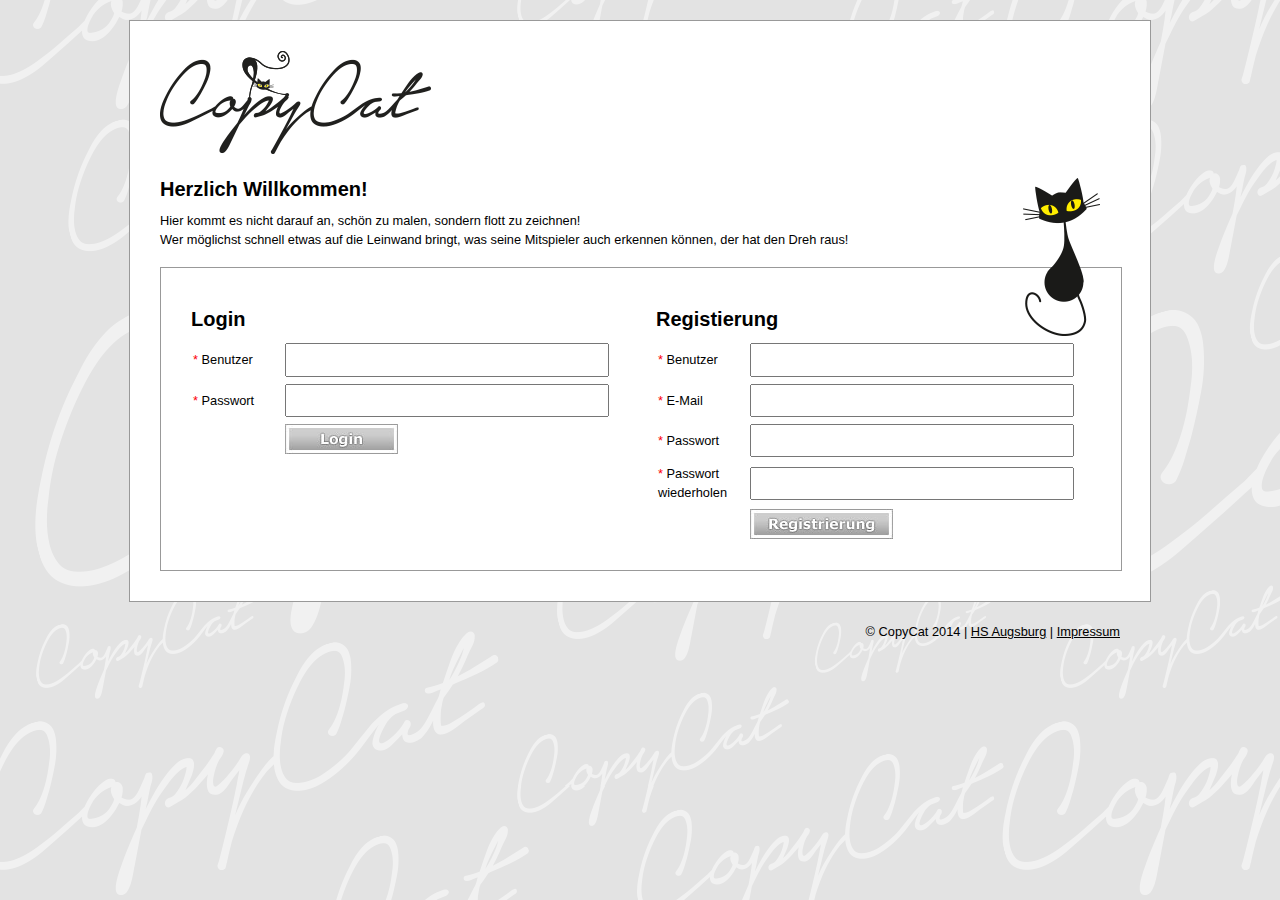
<file: web/index.html>
<!DOCTYPE html>
<html>
	<head>
        <title>Copycat | Anmeldung</title>
        <meta charset="UTF-8">
        <link rel="stylesheet" type="text/css" href="css/main.css">
        <script src="lib/autobahn.min.jgz"></script>
        <script src="js/main.js"></script>
        <script src="js/AppCopycat.js"></script>
        <script src="js/Formular.js"></script>
	</head>
    
	<body>
        <div id="wrapper">
      
            <header><img src="img/logo.png" alt="Logo" title="Logo" /></header>
            
            <div id="main">
            	<h1>Herzlich Willkommen!</h1>
                <p>Hier kommt es nicht darauf an, schön zu malen, sondern flott zu zeichnen!<br />
                   Wer möglichst schnell etwas auf die Leinwand bringt, was seine Mitspieler auch erkennen können, der hat den Dreh raus!</p><br />
                   <img class="cat" src="img/cat.png" alt="Cat" title="Cat" />
            	
                <div id="log_reg">
                    <section class="log">                    
                        <!-- Login ANFANG -->
                        <div>
                        <form id="Login" name="Login">
                            <h1>Login</h1>
                            <table>
                                <tr>
                                    <td><p><span class="stern">*</span> Benutzer</p></td>
                                    <td class="right_col"><input id="benutzer_log" name="benutzer_log" type="text" value=""></td>
                                </tr>
                                <tr>
                                    <td><p><span class="stern">*</span> Passwort</p></td>
                                    <td class="right_col"><input id="passwort_log" name="passwort_log" type="password" value=""></td>
                                </tr>
                                <tr>
                                    <td></td>
                                    <td><input id="loginBtn" name="Login" value="login" type="image" src="img/login_btn.jpg"></td>
                                </tr>
                            </table>
                            
                        </form>
                        </div>
                        <!-- Login ENDE -->
                    </section>
                    
                    <section class="reg">
                        <!-- Registierung ANFANG -->
                        <form id="Registrierung" name="Registrierung">
                            <h1>Registierung</h1>
                            <table>
                                <tr>
                                    <td><p><span class="stern">*</span> Benutzer</p></td>
                                    <td class="right_col"><input id="benutzer_reg" name="benutzer_reg" type="text" value=""></td>
                                </tr>
                                <tr>
                                    <td><p><span class="stern">* </span>E-Mail</p></td>
                                    <td class="right_col"><input id="email" name="email" type="text" value=""></td>
                                </tr>
                                <tr>
                                    <td><p><span class="stern">* </span>Passwort</p></td>
                                    <td class="right_col"><input id="passwort_reg" name="passwort_reg" type="password" value=""></td>
                                </tr>
                                <tr>
                                    <td><p><span class="stern">* </span>Passwort wiederholen</p></td>
                                    <td class="right_col"><input id="passwort_reg_w" name="passwort_reg_w" type="password" value=""></td>
                                </tr>
                                <tr>
                                    <td></td>
                                    <td><input id="registrierungBtn" name="Registrierung" value="registrierung" type="image" src="img/registrierung_btn.jpg"></td>
                                </tr>
                            </table>
                            
                        </form>
                        <!-- Registrierung ENDE -->
                    </section>
                </div>
                
                
            </div>
            
    </div>
    <footer>
    	<p>© CopyCat 2014 | <a href="http://www.hs-augsburg.de/" target="_blank">HS Augsburg</a> | <a href="impressum.html" target="_blank">Impressum</a>
   	  <p>
    </footer>

    </body>
</html>
</file>
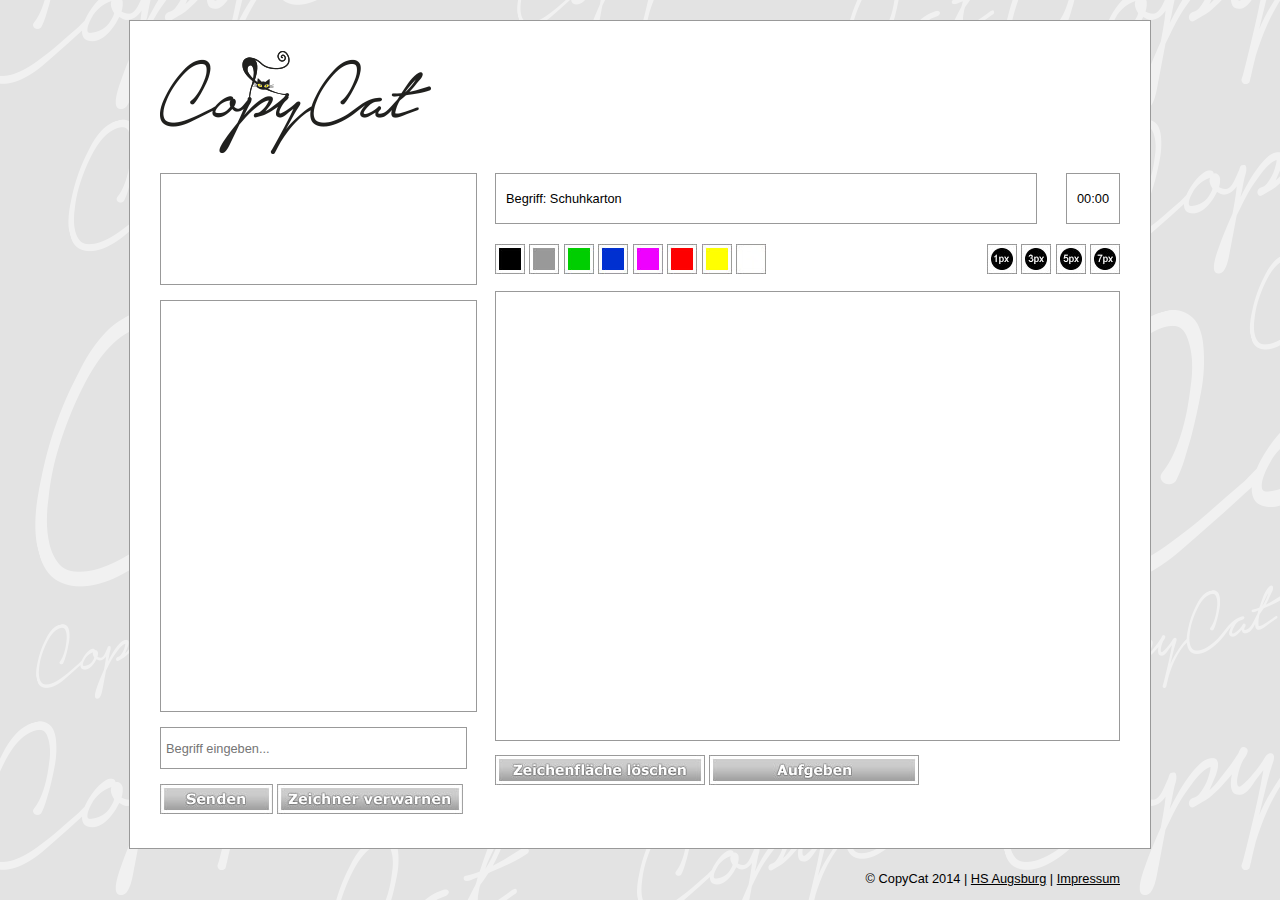
<file: web/copycat.html>
<!DOCTYPE html>
<html>
	<head>
        <title>Copycat</title>
        <meta charset="UTF-8">
        <link rel="stylesheet" type="text/css" href="css/main.css">
        <script src="lib/autobahn.min.jgz"></script>
        <script src="js/main.js"></script>
        <script src="js/Zeichnen.js"></script>
        <script src="js/Chat.js"></script>
        <script src="js/AppCopycat.js"></script>
	</head>
    
	<body>
        <div id="wrapper">
      
            <header><img src="img/logo.png" alt="Logo" title="Logo" /></header>
            
            <div id="main_game">
                <section class="left">
                    <!-- Mitspieler ANFANG -->
                    <div id="mitspieler"> </div>
                    <!-- Mitspieler ENDE -->
                    
                    <!-- Chat ANFANG -->
                    <div id="chatFenster">
                        <div id="ausgabe"> </div> 
                        <input id="eingabe" name="eingabe" placeholder="Begriff eingeben..."> 
                        <input id="sendenBtn" name="Senden" value="senden" type="image" src="img/senden_btn.jpg">
                        <input id="verwarnenBtn" name="Verwarnen" value="verwarnen" type="image" src="img/verwarnen_btn.jpg">
                    </div>
                    <!-- Chat ENDE -->
                </section>
                
                <!-- AlertBox ANFANG -->
                <div id="alert-wrap">
                  <div id="alert-title">
                    <span id="alert-title-text">Spielregeln</span>
                    <div id="alert-close">x</div>
                  </div>
                  
                  <div id="alert-content">
                    <span id="alert-text">&nbsp;</span>
                        <input id="okBtn" name="OK" value="ok" type="image" src="img/ok_btn.jpg">
                  </div>
                </div>
                <!-- AlertBox ENDE -->
                
                <section class="right">
                    <!-- Begriff und Countdown ANFANG -->
                    <div id="begriff"><p>Begriff: Schuhkarton</p></div>
                    <div id="countdown"><p>00:00</p></div>
                    <!-- Begriff und Countdown ANFANG -->
                    
                    <div id="zeichnen">
                    	<!-- Farben ANFANG -->
                        <div id="farben_btn">
                        	<img id="schwarzBtn" src="img/tools/black_btn.jpg" alt="Schwarz" width="30" height="30" title="Schwarz" />
                          	<img id="grauBtn" src="img/tools/grey_btn.jpg" alt="Grau" width="30" height="30" title="Grau" />
                            <img id="gruenBtn" src="img/tools/green_btn.jpg" alt="Grün" width="30" height="30" title="Grün" />
                            <img id="blauBtn" src="img/tools/blue_btn.jpg" alt="Blau" width="30" height="30" title="Blau" />
                            <img id="lilaBtn" src="img/tools/pink_btn.jpg" alt="Lila" width="30" height="30" title="Lila" />
                            <img id="rotBtn" src="img/tools/red_btn.jpg" alt="Rot" width="30" height="30" title="Rot" />
                            <img id="gelbBtn" src="img/tools/yellow_btn.jpg" alt="Gelb" width="30" height="30" title="Gelb" />
                            <img id="weissBtn" src="img/tools/white_btn.jpg" alt="Weiß" width="30" height="30" title="Weiß" />
                        </div>
                        <!-- Farben ENDE -->
                        
                        <!-- Linienstärke ANFANG -->
                        <div id="pixelbreite_btn">  <!-- buttonbreitediv zu pixelbreite_btn -->
                          <img id="duennBtn" src="img/tools/breite_1px_btn.jpg" alt="Strichstärke 1px" width="30" height="30" title="Strichstärke 1px" />
                          <img id="normalBtn" src="img/tools/breite_3px_btn.jpg" alt="Strichstärke 3px" width="30" height="30" title="Strichstärke 3px" />
                          <img id="breitBtn" src="img/tools/breite_5px_btn.jpg" alt="Strichstärke 5px" width="30" height="30" title="Strichstärke 5px" />
                          <img id="fettBtn" src="img/tools/breite_7px_btn.jpg" alt="Strichstärke 7px" width="30" height="30" title="Strichstärke 7px" />
                        </div>
                        <!-- Linienstärke Ende -->
                        
                        <canvas id="zeichenflaeche" width="623" height="448">
                          Ihr Browser unterstützt HTML5 leider nicht!
                        </canvas>
                        
                        <!-- Zeichner Buttons ANFANG -->
                        <input id="clearBtn" name="Clear" value="clear" type="image" src="img/clear_btn.jpg">
                        <input id="aufgebenBtn" name="Aufgeben" value="aufgeben" type="image" src="img/aufgeben_btn.jpg">
                        <!-- Zeichner Buttons ENDE -->
                    </div>
                    
                </section>
            </div>
        </div>
        
        <footer>
    		<p>© CopyCat 2014 | <a href="http://www.hs-augsburg.de/" target="_blank">HS Augsburg</a> | <a href="impressum.html" target="_blank">Impressum</a>
    		<p>
    	</footer>
    </body>
</html>
</file>
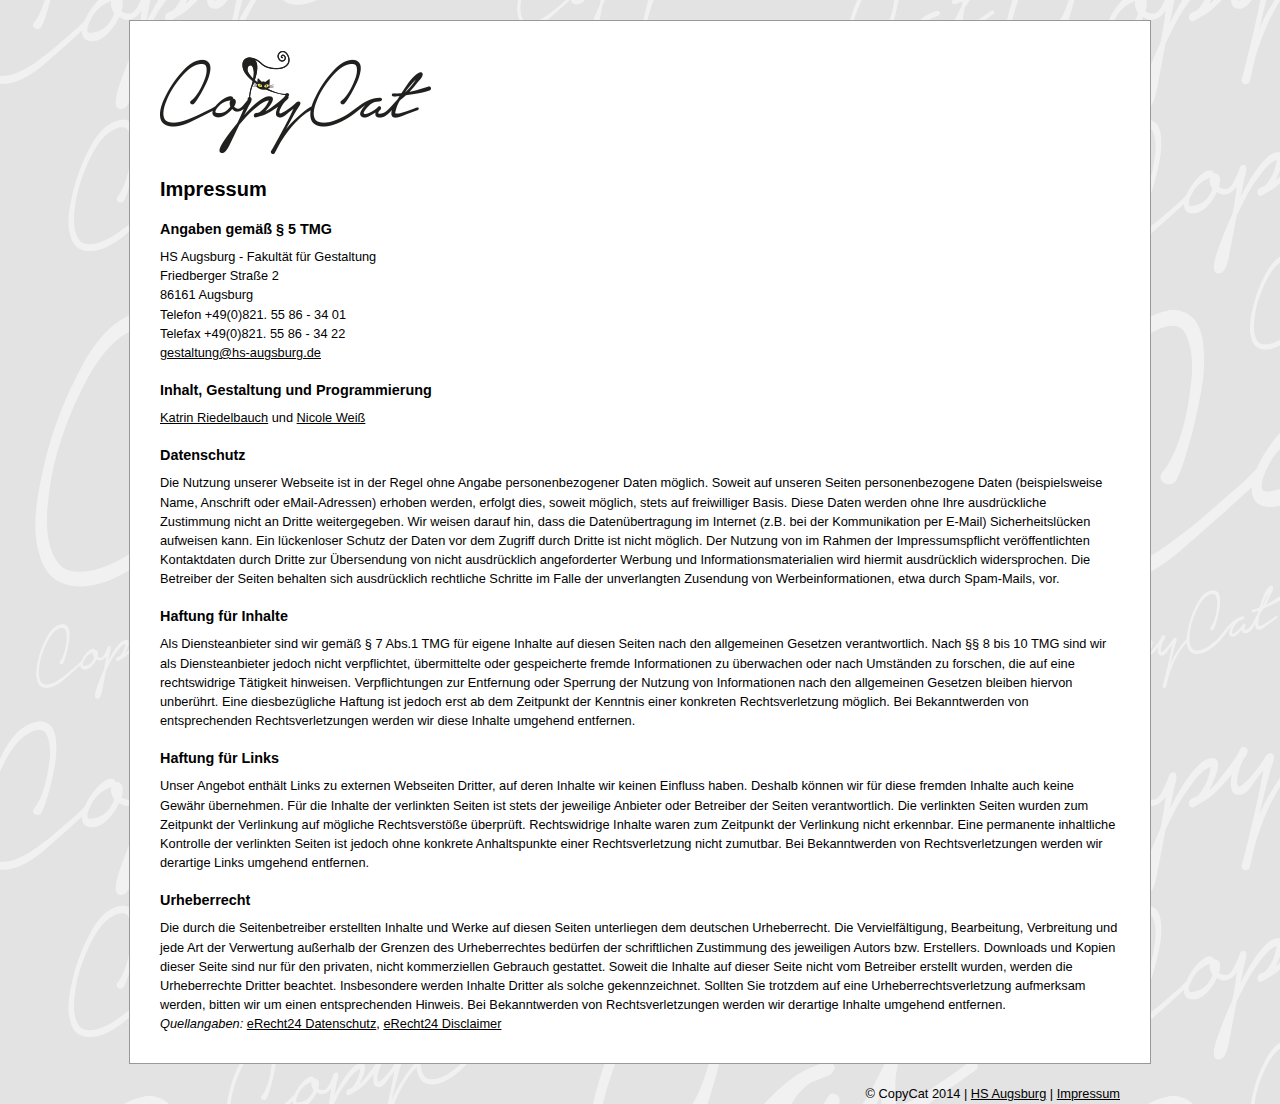
<file: web/impressum.html>
<!DOCTYPE html>
<html>
	<head>
        <title>Copycat | Anmeldung</title>
        <meta charset="UTF-8">
        <link rel="stylesheet" type="text/css" href="css/main.css">
        <script src="lib/autobahn.min.jgz"></script>
        <script src="js/main.js"></script>
        <script src="js/Formular.js"></script>
	</head>
    
	<body>
        <div id="wrapper">
      
            <header><img src="img/logo.png" alt="Logo" title="Logo" /></header>
            
            <div id="main">
            	<h1>Impressum</h1>
                <h2>Angaben gemäß § 5 TMG</h2>
           	  <p>HS Augsburg - Fakultät für Gestaltung<br>
                   Friedberger Straße 2<br>
                  86161 Augsburg</p>
                <p>Telefon +49(0)821. 55 86 - 34 01<br>
                   Telefax +49(0)821. 55 86 - 34 22<br>
			  <a href="mailto:%20gestaltung@hs-augsburg.de">gestaltung@hs-augsburg.de</a></p>
                    
              <h2>Inhalt, Gestaltung und Programmierung</h2>
                <p><a href="mailto:katrin.riedelbauch@hs-augsburg.de">Katrin Riedelbauch</a> und <a href="mailto:nicole.weiss@hs-augsburg.de">Nicole Weiß</a></p>
                    
              <h2>Datenschutz</h2>
           	  <p>Die Nutzung unserer Webseite ist in der Regel ohne   Angabe personenbezogener Daten möglich. Soweit auf unseren Seiten   personenbezogene Daten (beispielsweise Name, Anschrift oder   eMail-Adressen) erhoben werden, erfolgt dies, soweit möglich, stets auf   freiwilliger Basis. Diese Daten werden ohne Ihre ausdrückliche   Zustimmung nicht an Dritte weitergegeben. Wir weisen darauf hin, dass   die Datenübertragung im Internet (z.B. bei der Kommunikation per E-Mail)   Sicherheitslücken aufweisen kann. Ein lückenloser Schutz der Daten vor   dem Zugriff durch Dritte ist nicht möglich. Der Nutzung von im Rahmen   der Impressumspflicht veröffentlichten Kontaktdaten durch Dritte zur   Übersendung von nicht ausdrücklich angeforderter Werbung und   Informationsmaterialien wird hiermit ausdrücklich widersprochen. Die   Betreiber der Seiten behalten sich ausdrücklich rechtliche Schritte im   Falle der unverlangten Zusendung von Werbeinformationen, etwa durch   Spam-Mails, vor.</p>
                    
              <h2>Haftung für Inhalte</h2>
                <p>Als Diensteanbieter sind wir gemäß § 7 Abs.1 TMG für   eigene Inhalte auf diesen Seiten nach den allgemeinen Gesetzen   verantwortlich. Nach §§ 8 bis 10 TMG sind wir als Diensteanbieter jedoch   nicht verpflichtet, übermittelte oder gespeicherte fremde Informationen   zu überwachen oder nach Umständen zu forschen, die auf eine   rechtswidrige Tätigkeit hinweisen. Verpflichtungen zur Entfernung oder   Sperrung der Nutzung von Informationen nach den allgemeinen Gesetzen   bleiben hiervon unberührt. Eine diesbezügliche Haftung ist jedoch erst   ab dem Zeitpunkt der Kenntnis einer konkreten Rechtsverletzung möglich.   Bei Bekanntwerden von entsprechenden Rechtsverletzungen werden wir diese   Inhalte umgehend entfernen.</p>
                    
              <h2>Haftung für Links</h2>
           	  <p>Unser Angebot enthält Links zu externen Webseiten   Dritter, auf deren Inhalte wir keinen Einfluss haben. Deshalb können wir   für diese fremden Inhalte auch keine Gewähr übernehmen. Für die Inhalte   der verlinkten Seiten ist stets der jeweilige Anbieter oder Betreiber   der Seiten verantwortlich. Die verlinkten Seiten wurden zum Zeitpunkt   der Verlinkung auf mögliche Rechtsverstöße überprüft. Rechtswidrige   Inhalte waren zum Zeitpunkt der Verlinkung nicht erkennbar. Eine   permanente inhaltliche Kontrolle der verlinkten Seiten ist jedoch ohne   konkrete Anhaltspunkte einer Rechtsverletzung nicht zumutbar. Bei   Bekanntwerden von Rechtsverletzungen werden wir derartige Links umgehend   entfernen.</p>
                    
              <h2>Urheberrecht</h2>
           	  <p>Die durch die Seitenbetreiber erstellten Inhalte und   Werke auf diesen Seiten unterliegen dem deutschen Urheberrecht. Die   Vervielfältigung, Bearbeitung, Verbreitung und jede Art der Verwertung   außerhalb der Grenzen des Urheberrechtes bedürfen der schriftlichen   Zustimmung des jeweiligen Autors bzw. Erstellers. Downloads und Kopien   dieser Seite sind nur für den privaten, nicht kommerziellen Gebrauch   gestattet. Soweit die Inhalte auf dieser Seite nicht vom Betreiber   erstellt wurden, werden die Urheberrechte Dritter beachtet. Insbesondere   werden Inhalte Dritter als solche gekennzeichnet. Sollten Sie trotzdem   auf eine Urheberrechtsverletzung aufmerksam werden, bitten wir um einen   entsprechenden Hinweis. Bei Bekanntwerden von Rechtsverletzungen werden   wir derartige Inhalte umgehend entfernen.</p>
                <p><em>Quellangaben:</em> <a href="http://www.e-recht24.de/muster-datenschutzerklaerung.html" target="_blank">eRecht24 Datenschutz</a>, <a href="http://www.e-recht24.de/muster-disclaimer.html" target="_blank">eRecht24 Disclaimer</a>            </p>
            </div>
            
    </div>
    <footer>
    	<p>© CopyCat 2014 | <a href="http://www.hs-augsburg.de/" target="_blank">HS Augsburg</a> | <a href="impressum.html" target="_blank">Impressum</a>
   	  <p>
    </footer>

    </body>
</html>
</file>
<file: web/css/main.css>
* {
  margin: 0;
  padding: 0;
}

body{
	color: #000;
	background: url(../img/hg.png) #E3E3E3;
	font-family: Verdana, sans-serif;
}

h1{
	font-size: 125%;
	margin: 20px 0 10px 0;
}

h2{
	font-size: 90%;
	margin: 20px 0 10px 0;
}

a{
	color: #000;
}

a:hover{
	text-decoration: none;
}

button, textarea, input, p{
	font-family: Verdana, sans-serif;
	font-size: 0.8em;
	line-height: 1.5;
}

table td{
	width: 90px;
	padding-bottom: 5px;
}

table .right_col input{
	width: 310px;
}

.stern{
	color: #FC0004;
}

input{
	padding: 5px;
}

input#loginBtn,
input#registrierungBtn,
input#sendenBtn,
input#verwarnenBtn,
input#aufgebenBtn,
input#clearBtn{
	padding: 0px;
}

/** Main ANFANG **/

#wrapper{
  width: 960px;
  margin: 20px auto;
  padding: 30px;
  background: #FFF;
  border: #999 solid 1px;
}

#main_game{
	margin-top: 15px;
	overflow: auto;
}

#main{
	position: relative;
}

#main .cat{
	position: absolute;
	right: 20px;
	top: 0px;
}

/** Anmeldung ANFANG **/

#log_reg{
	width: 900px;
	padding: 20px 30px;
	margin: 0 auto;
	border: #999 solid 1px;
	overflow: auto;
}

.log{
  float: left;
  width: 430px;
  margin-right: 35px;
}

.reg{
  width: 430px;
  overflow: hidden;
}

/** Anmeldung ENDE **/

/** Alert ANFANG **/

#alert-wrap{
	position:absolute;
	width: 700px;
	height: 430px;
	top: 50%;
	left: 50%;
	margin-left: -350px;
	margin-top: -215px;
	display: none;
	padding: 0;
	background: #E3E3E3;
	border: 1px solid #999;
}

#alert-title{
	width:100%;
	height:26px;
	background:#666;
	margin:0 auto;
	padding:0;
}

#alert-title-text{
	float: left; 
	height: 24px;
	margin: 0 auto;
	padding: 5px 0px 0px 10px;
	color: #FFF;
	font-family: Verdana, sans-serif;
	font-size: 12px;
	font-weight: bold; 
	text-align: left;
}

#alert-close{
	float:right; 
	margin:0 auto;
	padding:2px 2px 0px 0px;
	background:#666;
	height:22px;
	width:22px;
	color: #FFF; 
	text-align:center;
	font-family: Verdana, sans-serif;
	font-size:16px;
	font-weight:bold; 
	cursor:pointer; 
	border-left: 2px solid #666;
	border-bottom: 2px solid #666;
}

#alert-content{
	text-align:center;
	color: #000; 
	font-family: Verdana, sans-serif;
	font-size:12px;
	padding: 20px 30px;
}

/** Alert ENDE **/

/** Chat ANFANG **/
.left{
  float: left;
  width: 305px;
  margin-right: 30px;
}

#mitspieler, #ausgabe{
	width: 305px;
	margin-bottom: 15px;
	padding: 5px;
	border: #999 solid 1px;
	overflow: auto;
}

#eingabe{
	width: 295px;
	margin-bottom: 15px;
	border: #999 solid 1px;
}

#mitspieler{
	height: 100px;
}

#ausgabe{
	height: 400px;
}

#eingabe{
	height: 30px;
}

/** Chat ENDE **/

/** Zeichenfläche ANFANG **/
.right{
  overflow: hidden;
  width: 625px;
}

#begriff, #countdown{
	padding: 15px 10px;
	margin-bottom: 20px;
	border: #999 solid 1px;
}

#begriff{
	float: left;
	width: 520px;
}

#countdown{
	float: right;
}

/** Zeichentools ANFANG **/
#farben_btn{
	clear: both;
  	margin-bottom: 13px;
}

#farben_btn img, #pixelbreite_btn img{
	cursor:pointer;
}

#farben_btn{
	float: left;
}

#pixelbreite_btn{
	float: right;
}
/** Zeichentools ENDE **/

canvas {
	border: #999 solid 1px;
	margin-bottom: 10px;
	clear: both;
}
/** Zeichenfläche ANFANG **/


/** Main ENDE **/

/** Footer ANFANG **/

footer{
	width: 960px;
  	margin: 0 auto;
}

footer p{
	float: right;
}

/** Footer ENDE **/
</file>
